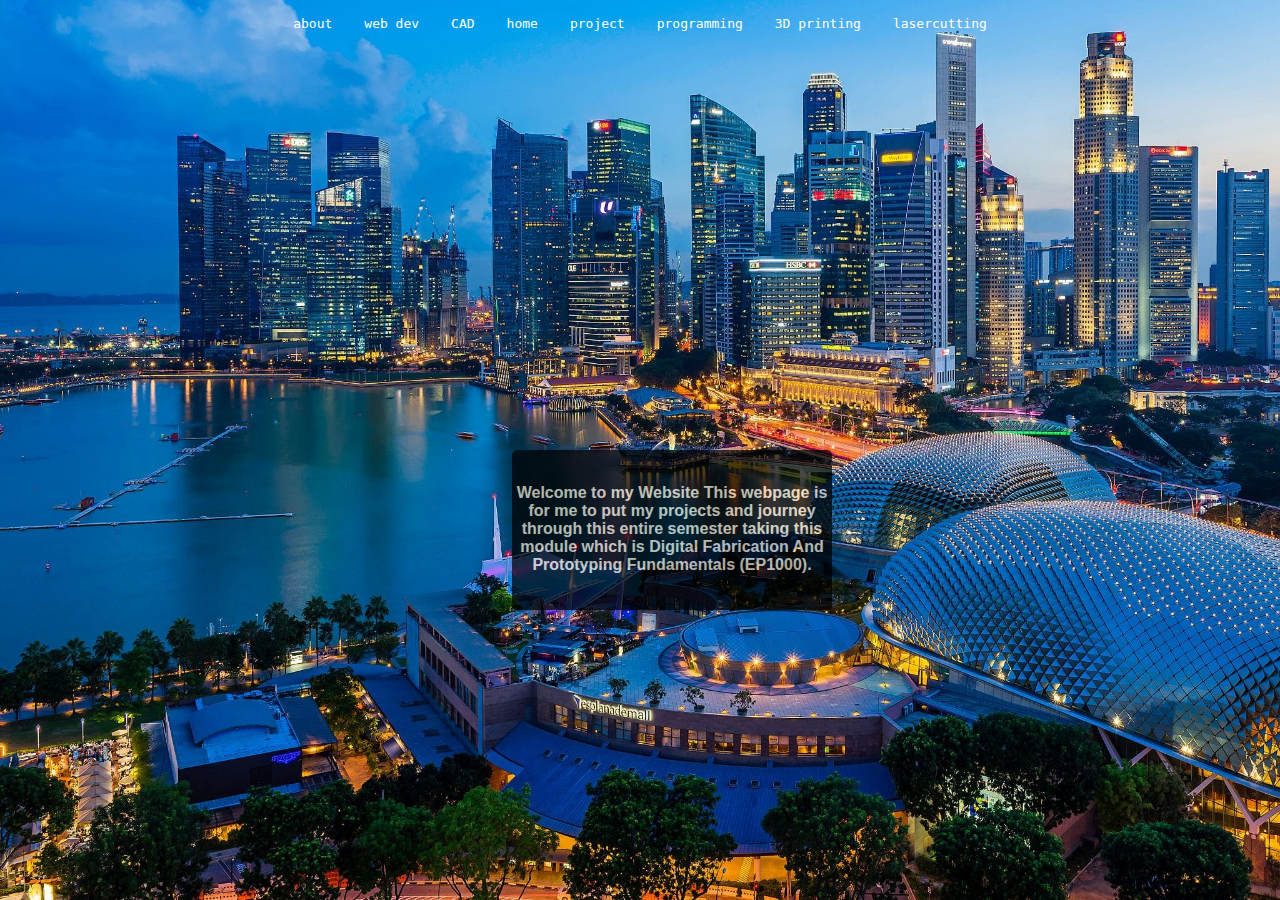
<file: index.html>
<!DOCTYPE html>
<html lang="en">
<head>
    <meta charset="UTF-8">
    <meta http-equiv="X-UA-Compatible" content="IE=edge">
    <meta name="viewport" content="width=device-width, initial-scale=1.0">
    <title>EP1000 website</title>
    <link rel ="stylesheet" href="style.css">  
    <div class ='nav'>
        <a href = 'about.html'> about </a>
        <a href = 'webdev.html'>web dev</a>
        <a href = 'CAD.html'>CAD</a>
        <a href = 'index.html'>home</a>
        <a href = 'project.html'>project</a>
        <a href = 'prog.html'>programming</a>
        <a href = '3dp.html'>3D printing</a>
        <a href = 'lasercut.html'>lasercutting</a>
    <div>
 
</head>
<body>
    <div class = "home_block">
        <div id ="home">
            <p>
                <br>  Welcome to my Website
                 This webpage is for me to put my projects and journey through this entire semester taking this module which is Digital Fabrication And Prototyping Fundamentals (EP1000). 
            </p>
        </div>
    </div>
   
</body>
</html>
</file>
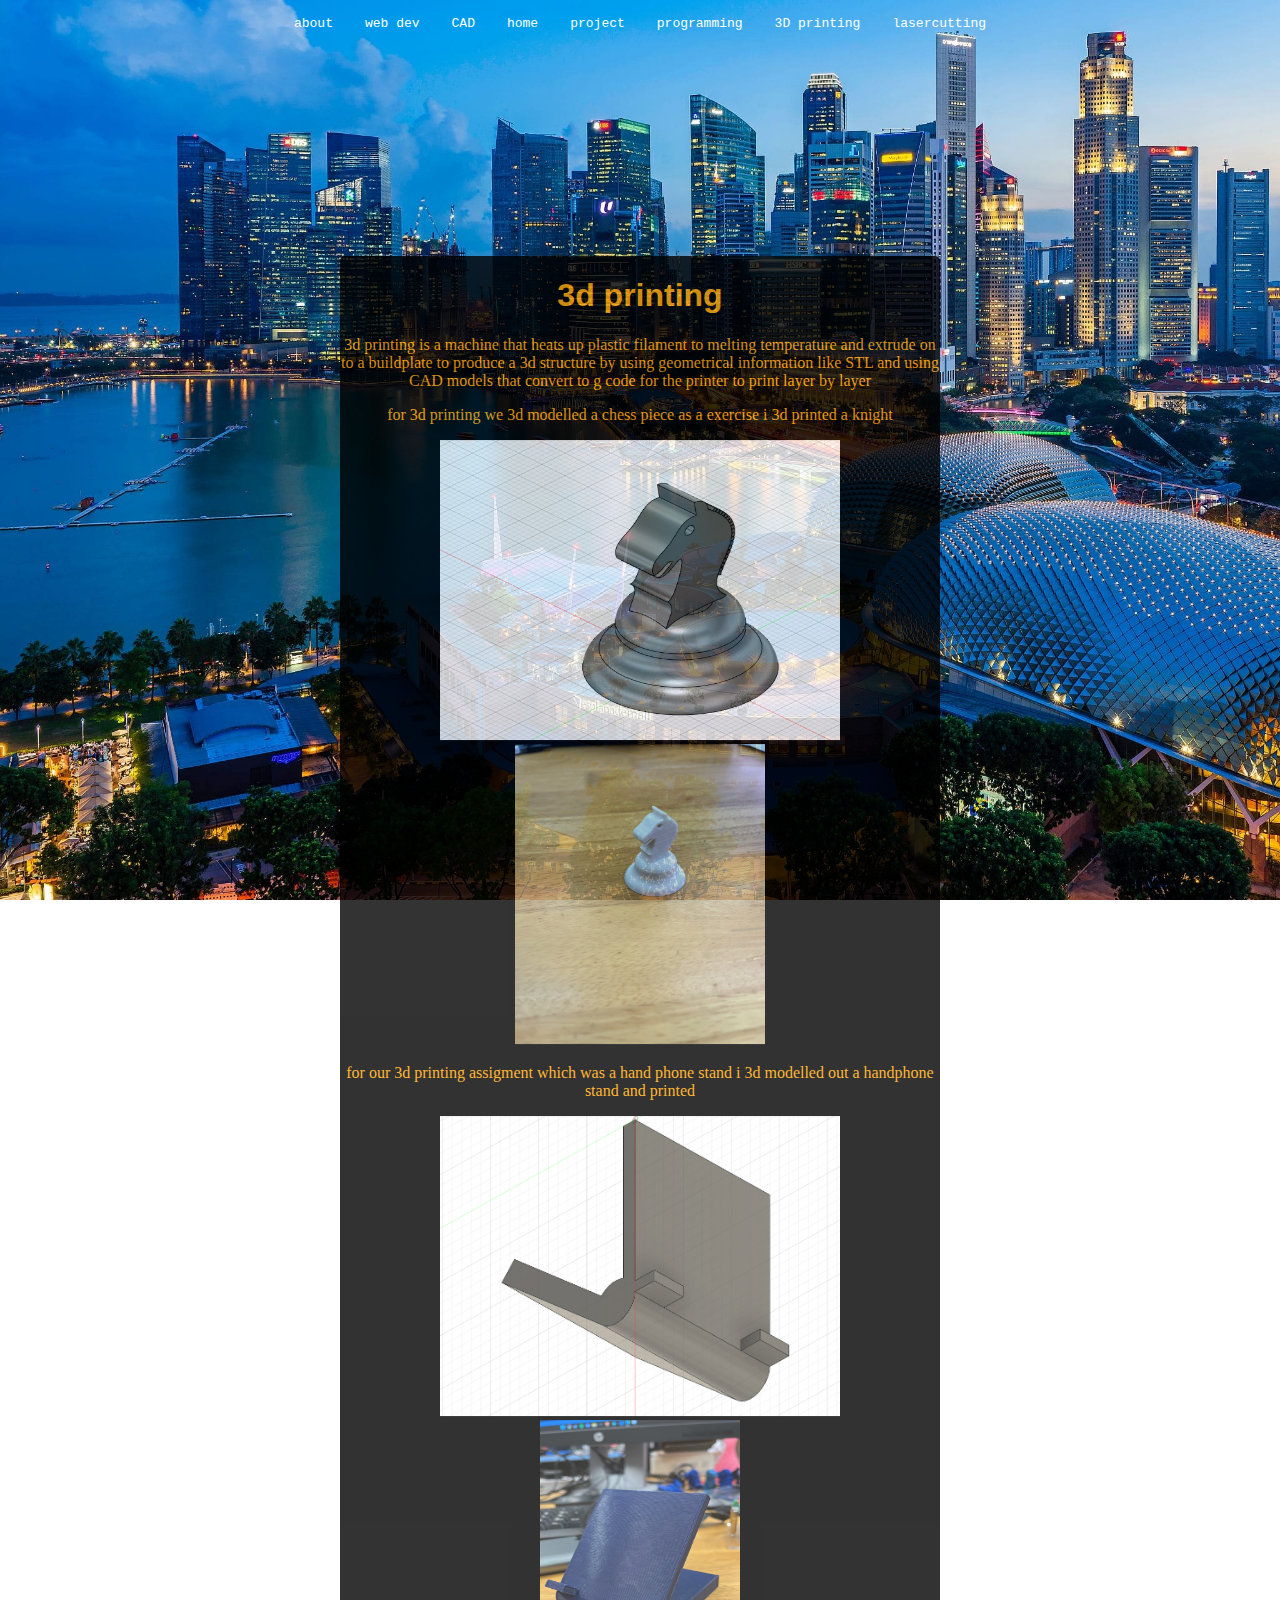
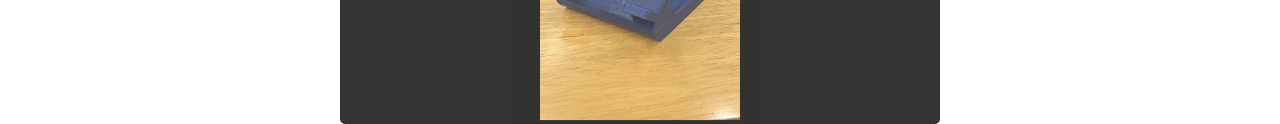
<file: 3dp.html>
<!DOCTYPE html>
<html lang="en">
<head>
    <meta charset="UTF-8">
    <meta http-equiv="X-UA-Compatible" content="IE=edge">
    <meta name="viewport" content="width=device-width, initial-scale=1.0">
    <title>EP1000 website</title>
    <link rel ="stylesheet" href="style.css">
    <div class ='nav'>
        <a href = 'about.html'> about </a>
        <a href = 'webdev.html'>web dev</a>
        <a href = 'CAD.html'>CAD</a>
        <a href = 'index.html'>home</a>
        <a href = 'project.html'>project</a>
        <a href = 'prog.html'>programming</a>
        <a href = '3dp.html'>3D printing</a>
        <a href = 'lasercut.html'>lasercutting</a>
    <div>   
</head>
<body>
    <div class  = 'threedp_block'>
        <h1 id= '3dprint'>
                3d printing
            </h1>  
            <p>
                3d printing is a machine that heats up plastic filament to 
                melting temperature and extrude on to a buildplate to produce a 3d structure
                by using geometrical information like STL and using CAD models that convert 
                to g code for the printer to print layer by layer
            </p>
            <p>
            for 3d printing we 3d modelled a chess piece as a exercise i 3d printed a knight 
            </p>
             <img src = "pictures/knight.png"width = 400px height = 300px>
             <img src= "pictures/chesspieceprint.jpeg" width = 250px height = 300px>
             <p>
            for our 3d printing assigment which was a hand phone stand 
            i 3d modelled out a handphone stand and printed
            </p>
            <img src = "pictures/phone stand.png"width = 400px height = 300px>
            <img src= "pictures/phonestandprint.jpeg" width = 200px height = 300px> 
            
 </body>
 </html>
</file>
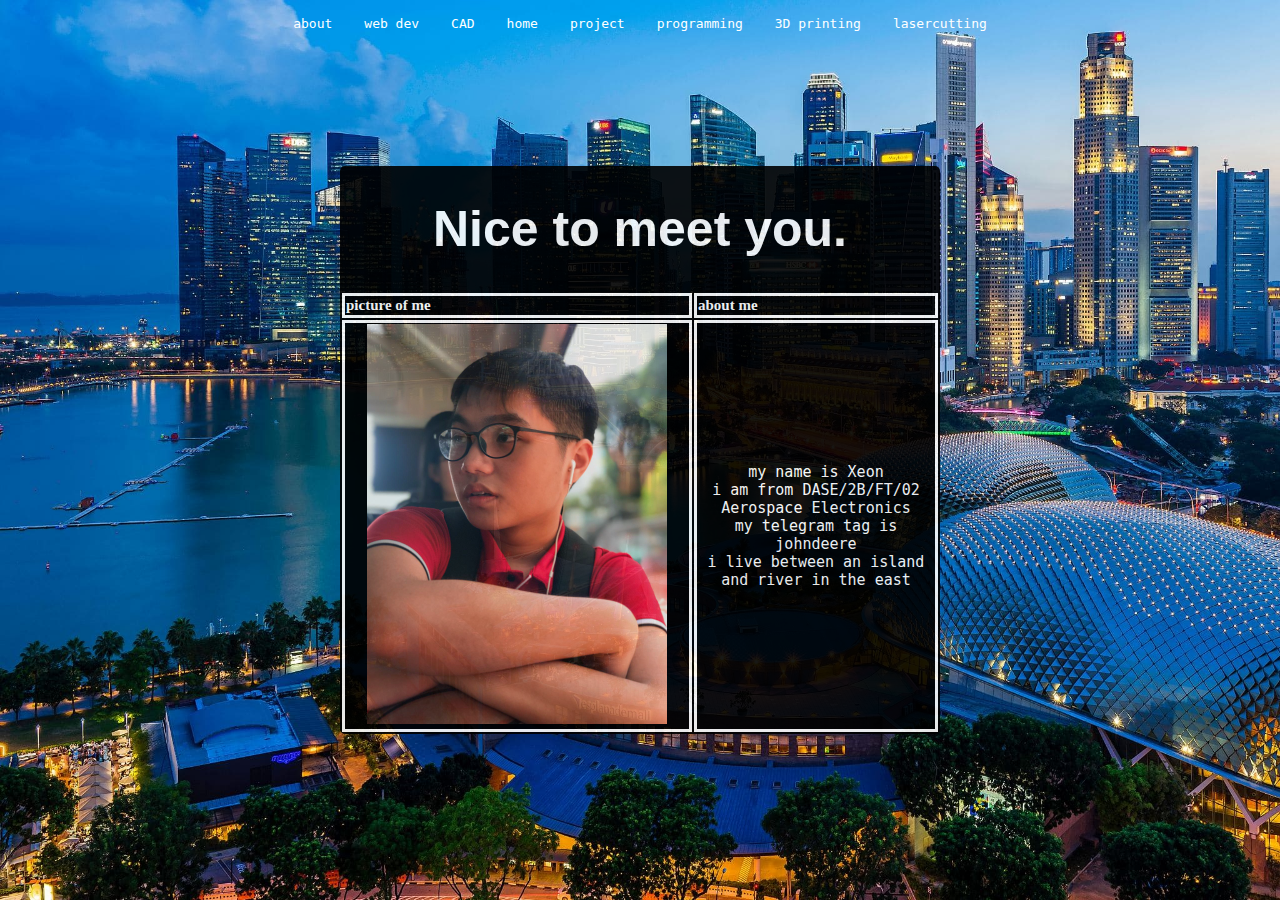
<file: about.html>
<!DOCTYPE html>
<html lang="en">
<head>
    <meta charset="UTF-8">
    <meta http-equiv="X-UA-Compatible" content="IE=edge">
    <meta name="viewport" content="width=device-width, initial-scale=1.0">
    <title>EP1000 website</title>
    <link rel ="stylesheet" href="style.css"> 
    <div class ='nav'>
        <a href = 'about.html'> about </a>
        <a href = 'webdev.html'>web dev</a>
        <a href = 'CAD.html'>CAD</a>
        <a href = 'index.html'>home</a>
        <a href = 'project.html'>project</a>
        <a href = 'prog.html'>programming</a>
        <a href = '3dp.html'>3D printing</a>
        <a href = 'lasercut.html'>lasercutting</a>
    <div>  
</head>
<body>
        <!--<a href="index.html" class="logo">MY WEBSITE</a> -->
       
        <div class  = 'about_block'>
            <h1 id= 'about'> 
                Nice to meet you.
            </h1>
            <table>
                <tr>
                    <th>
                    picture of me
                    </th>
                    <th>
                    about me
                    </th>
                </tr>
                <tr>
                    <td>
                    <img src ="pictures/me.png" alt ="me" width="300" height="400">
                    </td>
                    <td>
                    my name is Xeon
                    <br>
                    i am from DASE/2B/FT/02 Aerospace Electronics
                    <br> 
                    my telegram  tag is johndeere
                    <br>
                    i live between an island and river in the east
                    </td>
                </tr>
            </table>
        </div>

 </body>
 </html>
</file>
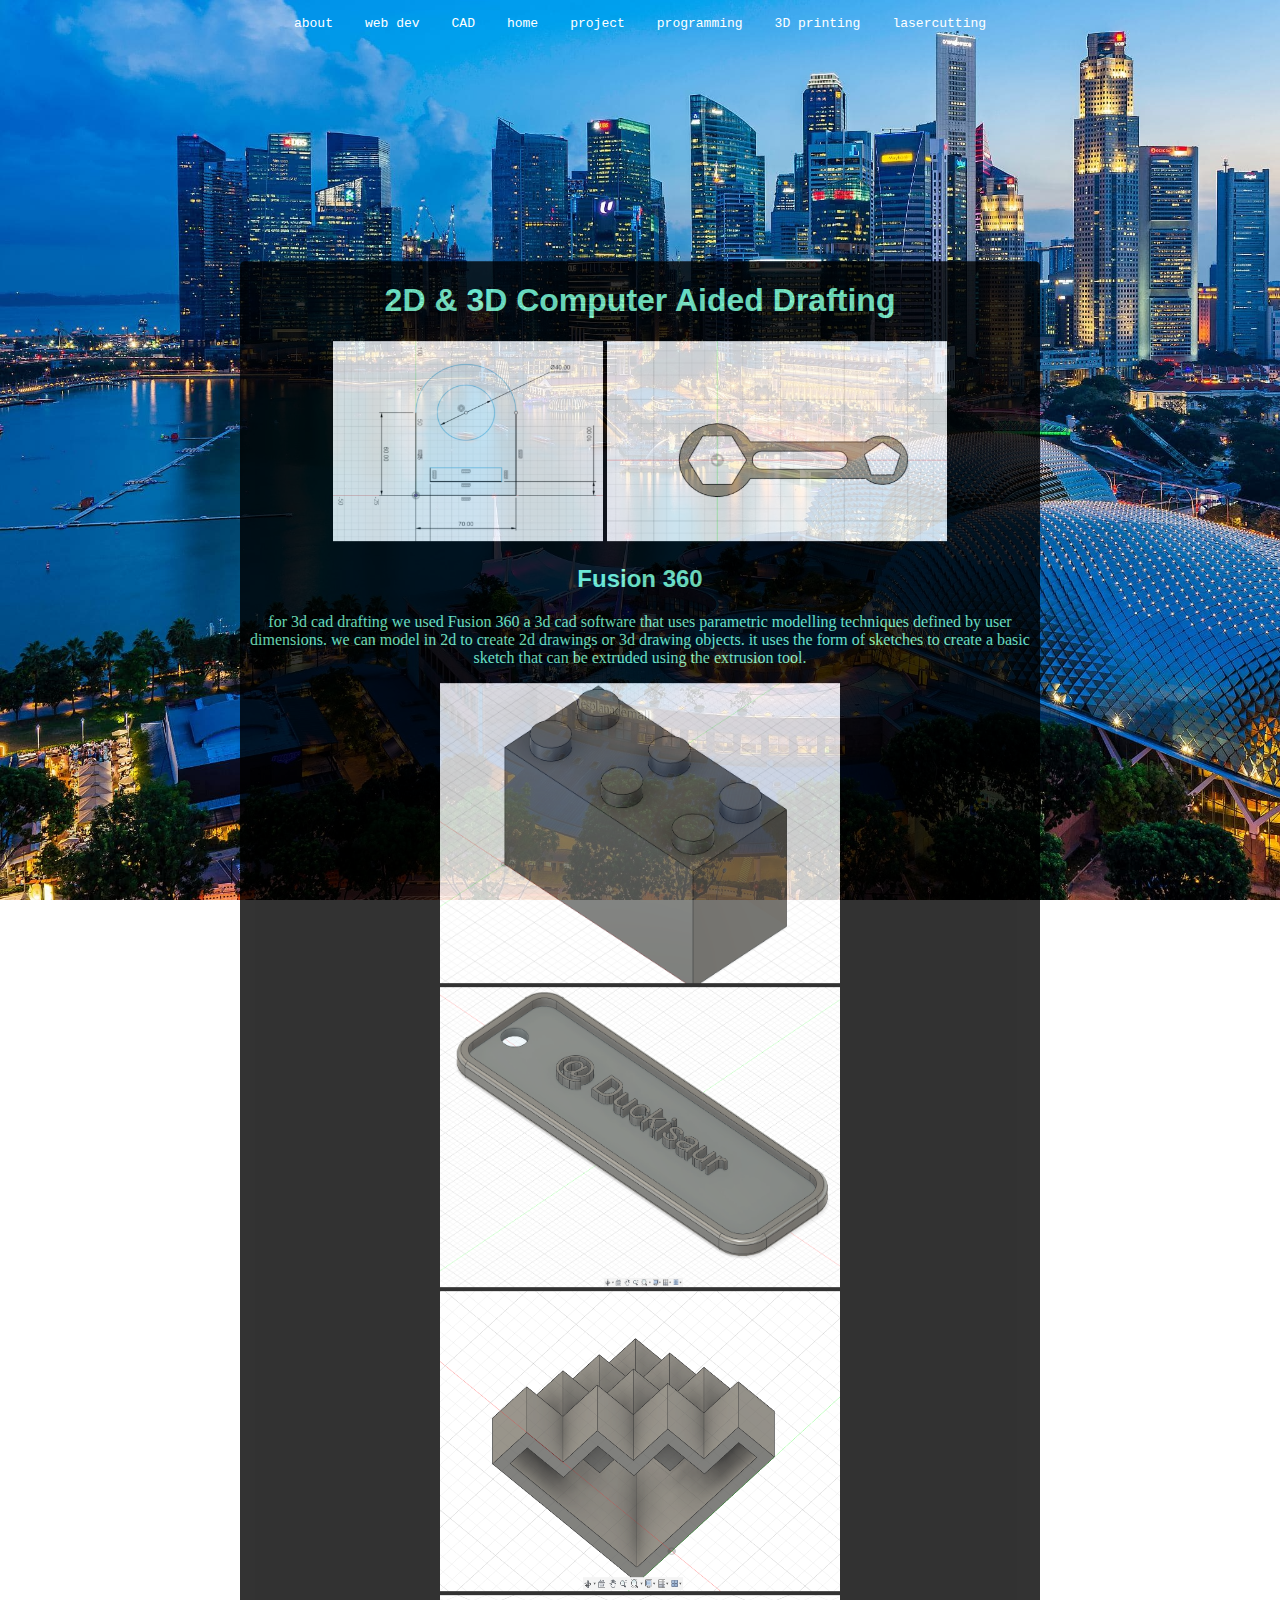
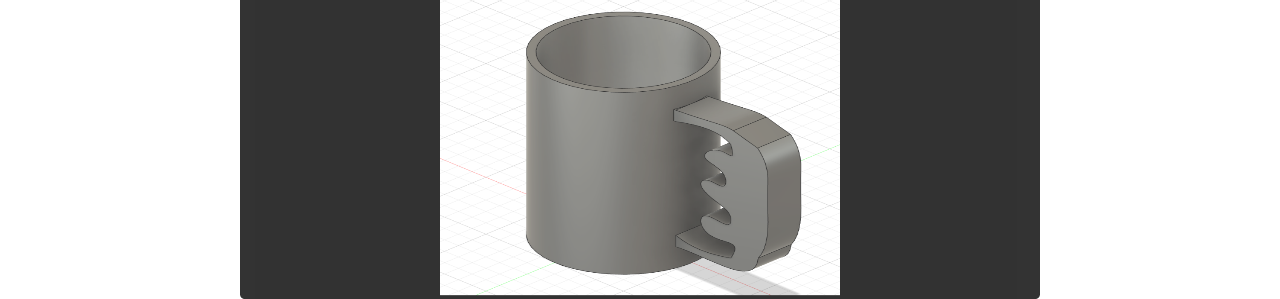
<file: CAD.html>
<!DOCTYPE html>
<html lang="en">
<head>
    <meta charset="UTF-8">
    <meta http-equiv="X-UA-Compatible" content="IE=edge">
    <meta name="viewport" content="width=device-width, initial-scale=1.0">
    <title>EP1000 website</title>
    <link rel ="stylesheet" href="style.css"> 
    <div class ='nav'>
        <a href = 'about.html'> about </a>
        <a href = 'webdev.html'>web dev</a>
        <a href = 'CAD.html'>CAD</a>
        <a href = 'index.html'>home</a>
        <a href = 'project.html'>project</a>
        <a href = 'prog.html'>programming</a>
        <a href = '3dp.html'>3D printing</a>
        <a href = 'lasercut.html'>lasercutting</a>
    <div>  
</head>
<body>
     <div class = 'cad_block'>
        <h1 id ='CAD'>
            2D & 3D Computer Aided Drafting
         </h1>
        
          <img src="pictures/Screenshot 2022-11-11 101101.png" alt ="test"width = "270" height = "200" />
            <img src="pictures/Screenshot 2022-11-11 095959.png" alt ="test" width = "340" height = "200" />
            <h2>Fusion 360</h2>
            <p>for 3d cad drafting we used Fusion 360 a 
                3d cad software that uses parametric modelling techniques 
                defined by user dimensions. we can model in 2d to create 2d drawings
                or 3d drawing objects. 
                it uses the form of sketches to create a basic sketch that can be extruded
                using the extrusion tool.
            </p>
            <img src="pictures/lego.png"width = 400px height = 300px> 
            <img src="pictures/keychain.png"width = 400px height = 300px> 
            <img src="pictures/Screenshot 2023-02-28 195155.png"width = 400px height = 300px> 
            <img src="pictures/mug.png"width = 400px height = 300px> 

 </body>
 </html>
</file>
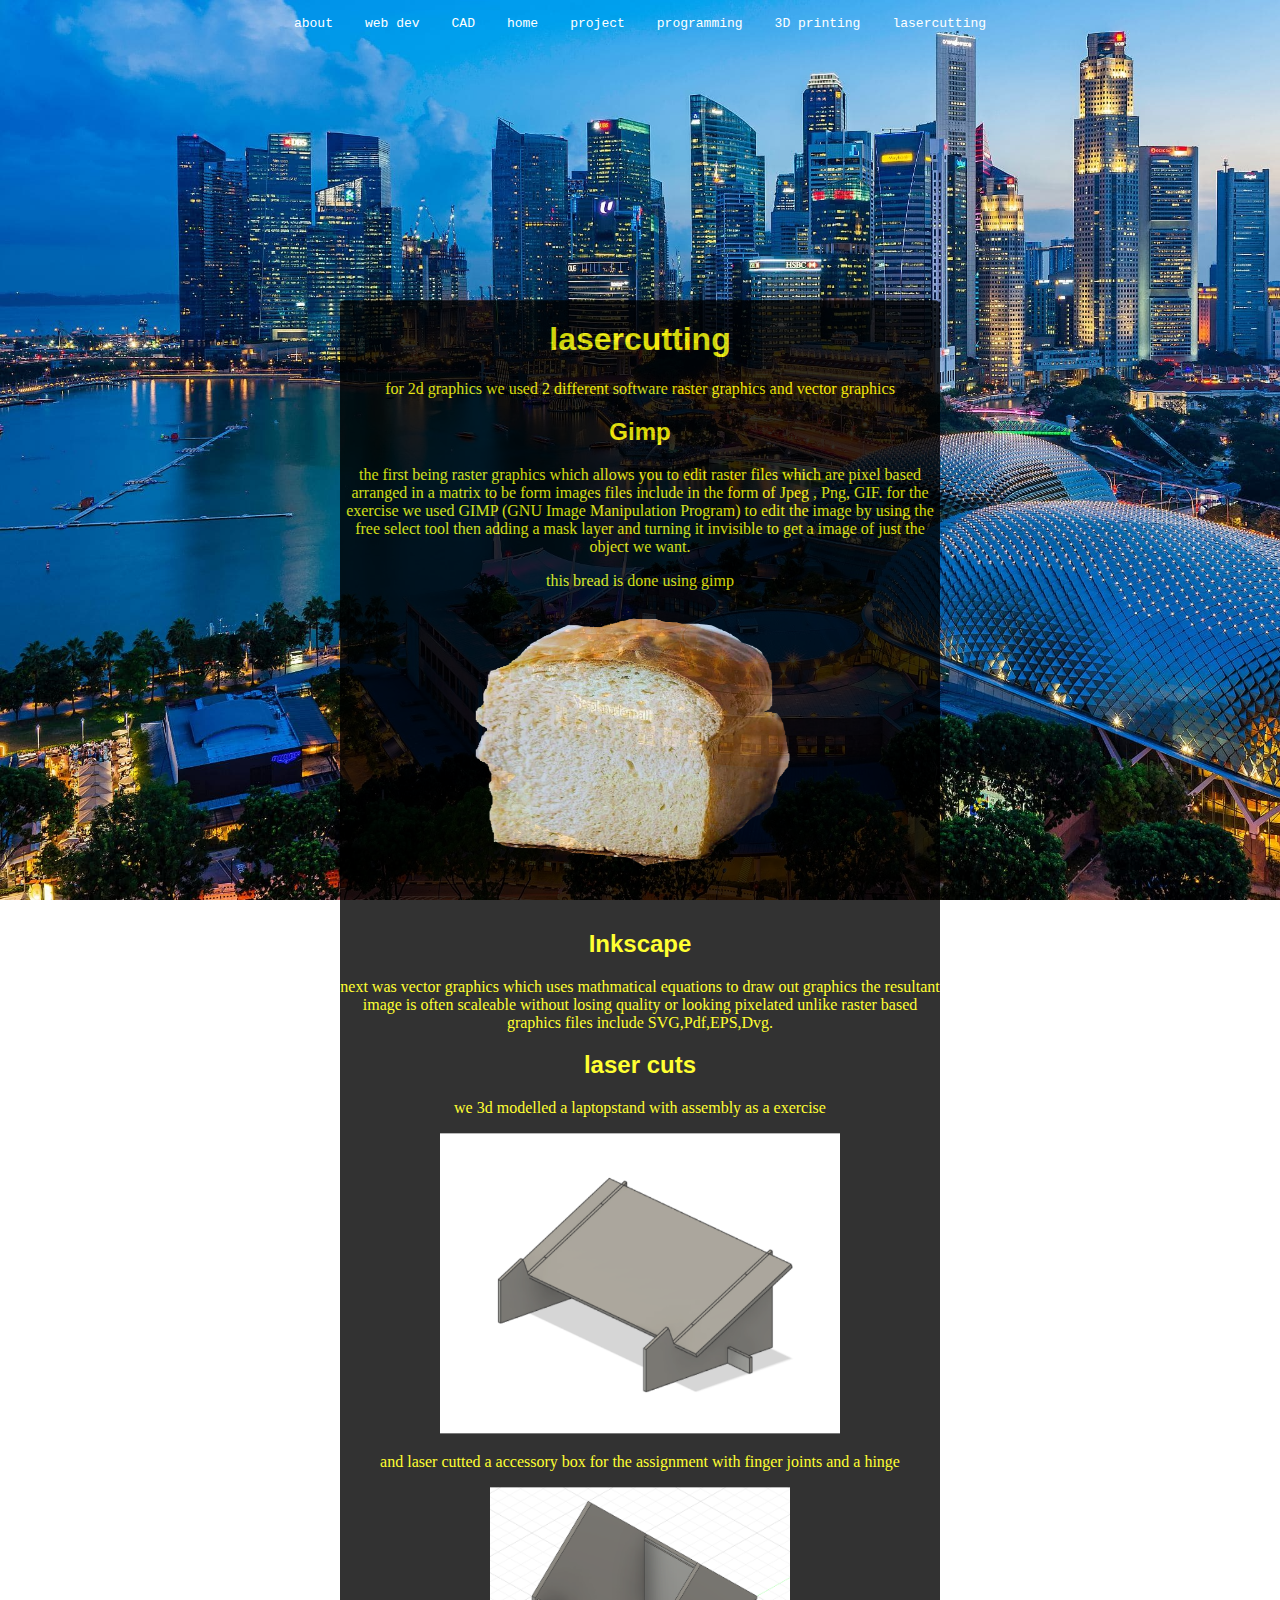
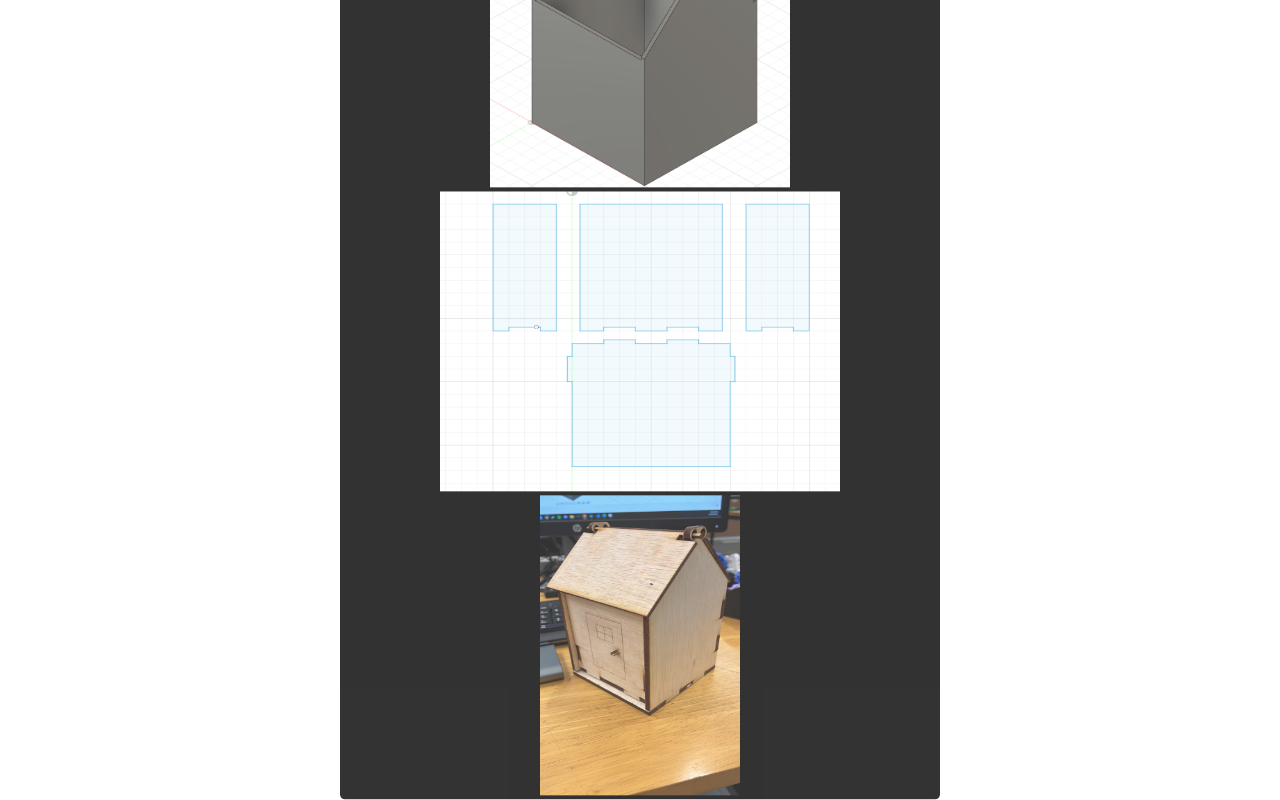
<file: lasercut.html>
<!DOCTYPE html>
<html lang="en">
<head>
    <meta charset="UTF-8">
    <meta http-equiv="X-UA-Compatible" content="IE=edge">
    <meta name="viewport" content="width=device-width, initial-scale=1.0">
    <title>EP1000 website</title>
    <link rel ="stylesheet" href="style.css">  
    <div class ='nav'>
        <a href = 'about.html'> about </a>
        <a href = 'webdev.html'>web dev</a>
        <a href = 'CAD.html'>CAD</a>
        <a href = 'index.html'>home</a>
        <a href = 'project.html'>project</a>
        <a href = 'prog.html'>programming</a>
        <a href = '3dp.html'>3D printing</a>
        <a href = 'lasercut.html'>lasercutting</a>
    <div> 
</head>
<body>
    <div class  = 'lasercut_block'>
        <h1 id= 'lasercutting'>
                lasercutting
            </h1>  
            <p>
                for 2d graphics we used 2 different software 
                 raster graphics and vector graphics   
             </p>
             <h2>
             Gimp
             </h2>
             <p>
              the first being raster graphics which allows you to edit raster files
              which are pixel based arranged in a matrix to be form images
             files include in the form of Jpeg , Png, GIF.
             for the exercise we used GIMP (GNU Image Manipulation Program)
             to edit the image by using the free select tool 
             then adding a mask layer and turning it invisible to get a image of just the object we want.
              </p>
            <p>this bread is done using gimp</p>
              <img src="pictures/bread.png"width = 400px height = 300px> 
              <h2>Inkscape</h2>
                 <p>
                  next was vector graphics which uses mathmatical equations to draw out graphics
                 the resultant image is often scaleable without losing quality or looking pixelated unlike raster based graphics
                 files include SVG,Pdf,EPS,Dvg.
                 </p>
                
                 <h2> laser cuts</h2>
                 <p>
                  we 3d modelled a laptopstand with assembly as a exercise 
                 </p>
                 <img src="pictures/lasercutlaptopstand.png"width = 400px height = 300px>
                 <p> 
                    and laser cutted a accessory box for the assignment with finger joints
                    and a hinge
                   </p>
                 <img src="pictures/BOX.png"width = 300px height = 300px> 
                 <img src="pictures/drawer.png"width = 400px height = 300px>
                 <img src= "pictures/lasercutbox.jpeg" width = 200px height = 300px> 


 </body>
 </html>
</file>
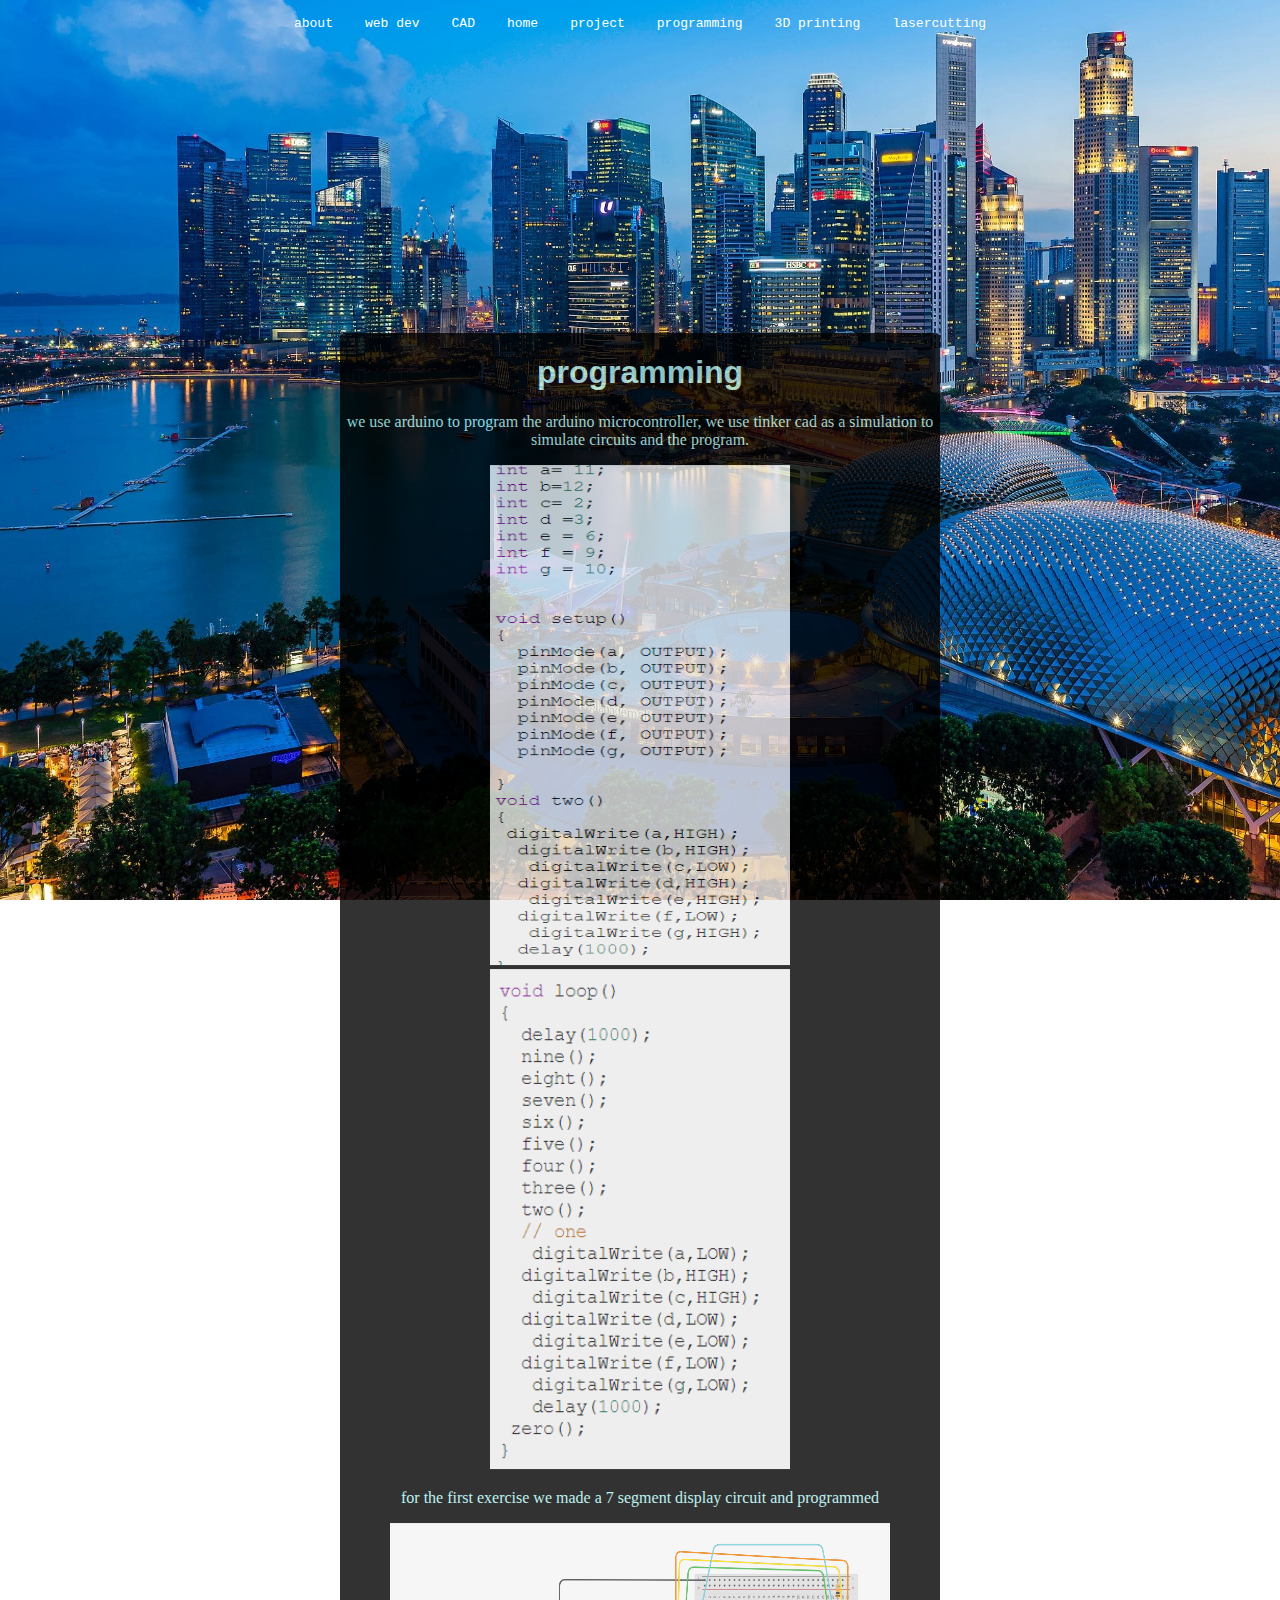
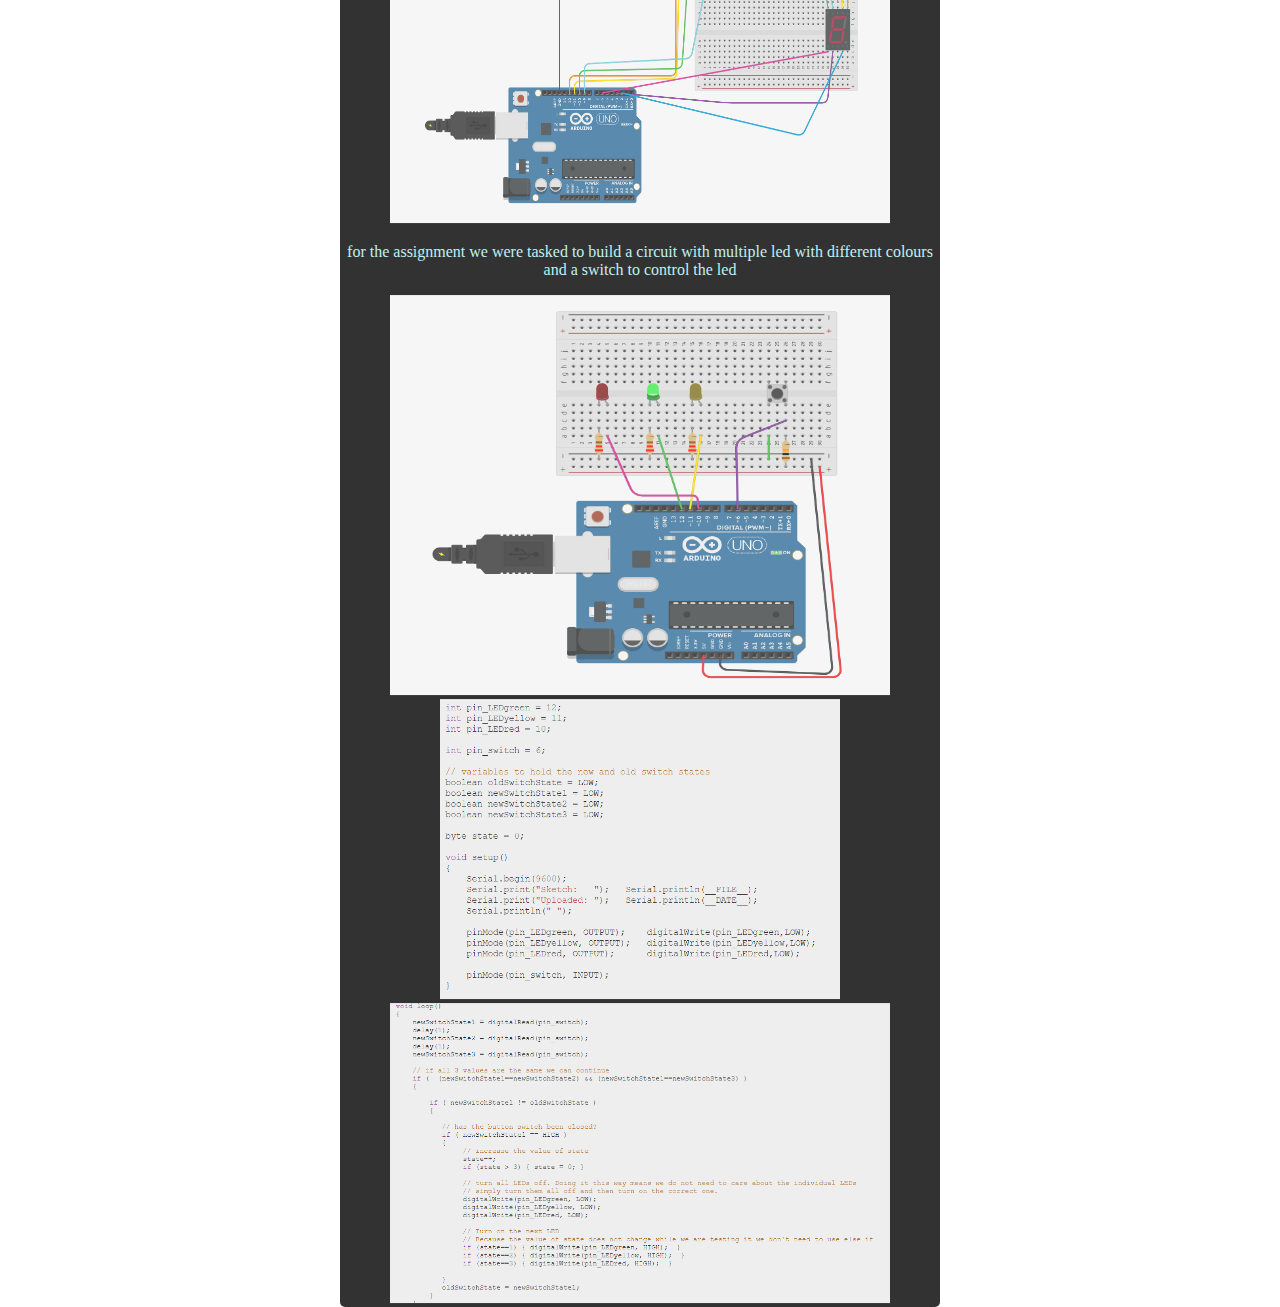
<file: prog.html>
<!DOCTYPE html>
<html lang="en">
<head>
    <meta charset="UTF-8">
    <meta http-equiv="X-UA-Compatible" content="IE=edge">
    <meta name="viewport" content="width=device-width, initial-scale=1.0">
    <title>EP1000 website</title>
    <link rel ="stylesheet" href="style.css">   
    <div class ='nav'>
        <a href = 'about.html'> about </a>
        <a href = 'webdev.html'>web dev</a>
        <a href = 'CAD.html'>CAD</a>
        <a href = 'index.html'>home</a>
        <a href = 'project.html'>project</a>
        <a href = 'prog.html'>programming</a>
        <a href = '3dp.html'>3D printing</a>
        <a href = 'lasercut.html'>lasercutting</a>
    <div>
</head>
<body>

    <div class ='prog_block'>
        <h1 id = 'programming'>
            programming
        </h1>  
        <p>
        we use arduino to program the arduino microcontroller, we use tinker cad as a simulation to simulate circuits
        and the program. 
        </p>
        <img src = "pictures/TINKERCAD CODE.png" width="300" height="500">
        <img src="pictures/tinkecad code2.png" width="300" height="500">
        <p>
        for the first exercise we made a 7 segment display circuit and programmed
        </p>
        <img src="pictures/TINKERCAD EX1.png" width="500" height="300">
        <p> for the assignment we were tasked to build a circuit with multiple led with different colours and a switch to control the led</p>
        <img src="pictures/tinkercad assig .png" width="500" height="400">
        <img src="pictures/tinkercad assig code 1.png" width="400" height="300">
        <img src="pictures/tinkercad assig code 2.png" width="500" height="300">
    </div>
 </body>
 </html>
</file>
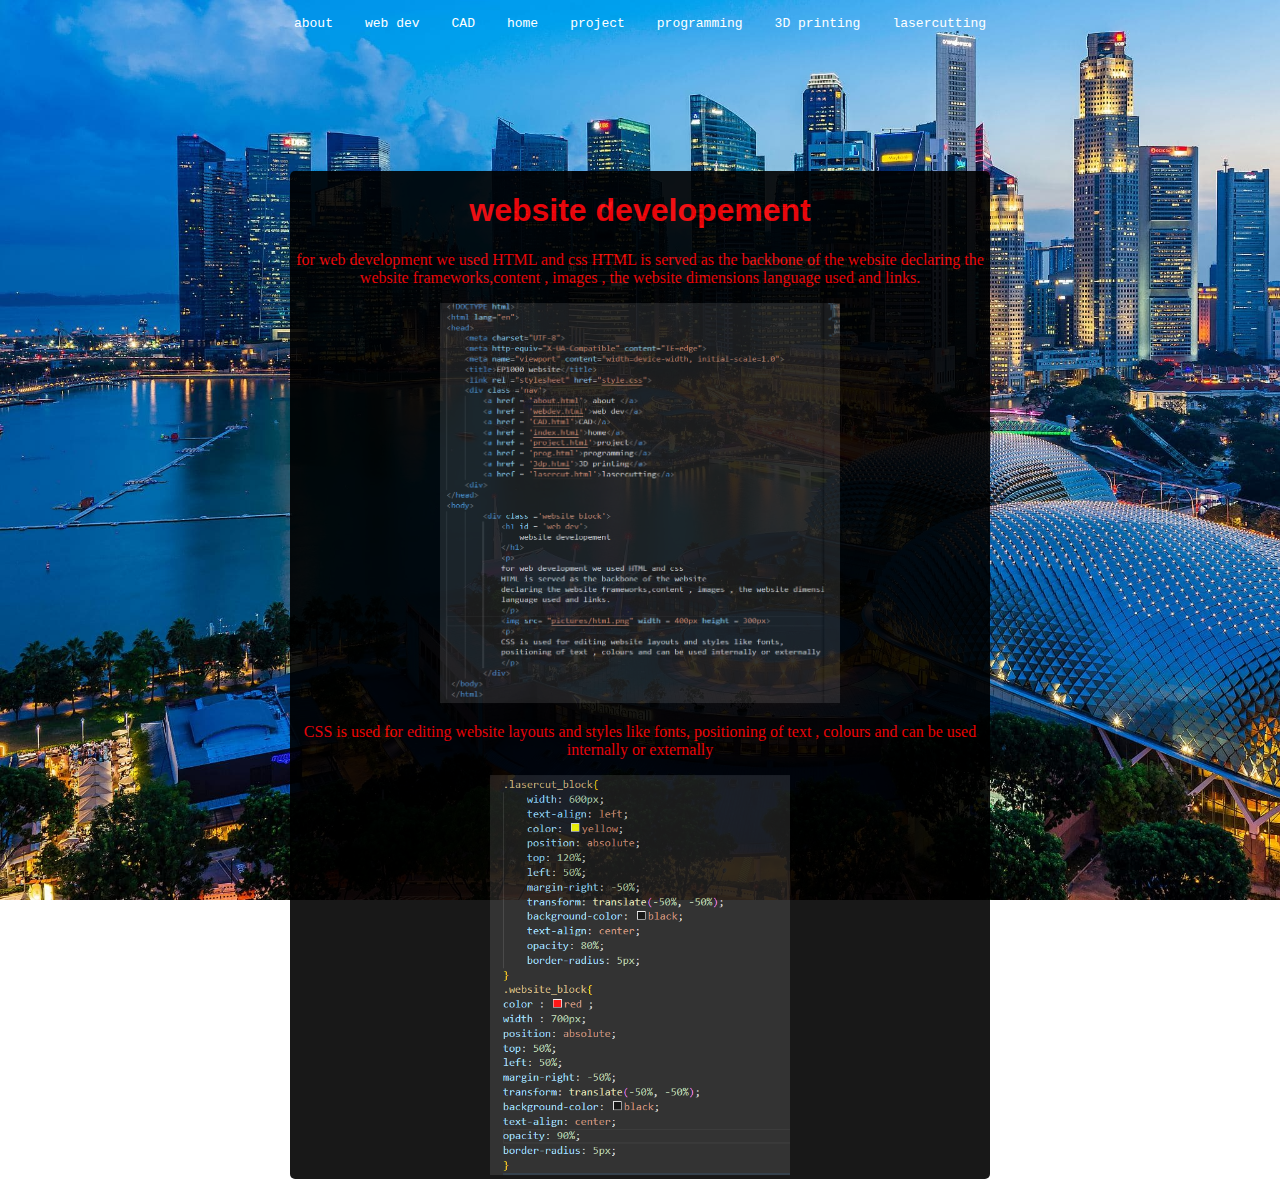
<file: webdev.html>
<!DOCTYPE html>
<html lang="en">
<head>
    <meta charset="UTF-8">
    <meta http-equiv="X-UA-Compatible" content="IE=edge">
    <meta name="viewport" content="width=device-width, initial-scale=1.0">
    <title>EP1000 website</title>
    <link rel ="stylesheet" href="style.css">   
    <div class ='nav'>
        <a href = 'about.html'> about </a>
        <a href = 'webdev.html'>web dev</a>
        <a href = 'CAD.html'>CAD</a>
        <a href = 'index.html'>home</a>
        <a href = 'project.html'>project</a>
        <a href = 'prog.html'>programming</a>
        <a href = '3dp.html'>3D printing</a>
        <a href = 'lasercut.html'>lasercutting</a>
    <div>
</head>
<body>
        <div class ='website_block'>
            <h1 id = 'web dev'>
                website developement
            </h1>  
            <p>
            for web development we used HTML and css
            HTML is served as the backbone of the website 
            declaring the website frameworks,content , images , the website dimensions
            language used and links. 
            </p>
            <img src= "pictures/html.png" width = 400px height = 400px>
            <p>
            CSS is used for editing website layouts and styles like fonts,
            positioning of text , colours and can be used internally or externally
            </p>
            <img src= "pictures/css.png" width = 300px height = 400px>
        </div>
 </body>
 </html>
</file>
<file: style.css>
body{

 background: url(pictures/Grand-Hyatt-Singapore-P615-Esplanade.16x9.jpg)no-repeat fixed;
background-size: cover;
}
body h1{
    font-family: Helvetica;
}
body h2{
    font-family: Helvetica;
}
.nav{
    display: flex;
 justify-content: center;
 align-items: center;
}
.nav a{
    font-family: monospace;
    color: white;
    display: block;
    width:fit-content;
    text-decoration: none;
    padding: 8px 16px;
    text-align: left;
}

.nav a:hover{
    background :white;
    color: black;
    border-radius:10px ;
}
/*
navigation
*/


.about_block h1{
color : white;  
text-align: center;
font-family:Helvetica; 
font-size: 50px;        
}

.about_block{
    width: 600px;
    color: white;
    font-family: Verdana;
    text-align: center;
    position: absolute;
    top: 50%;
    left: 50%;
    margin-right: -50%;
    transform: translate(-50%, -50%);
    background-color: black;
    text-align: left;
    opacity: 90%;
    border-radius: 5px; 
 }

.cad_block {

width: 800px;
text-align: left;
color: aquamarine;
position: absolute;
top: 120%;
left: 50%;
margin-right: -50%;
transform: translate(-50%, -50%) ;
background-color: black;
text-align: center;
opacity: 80%;
border-radius: 5px; 
}
.prog_block{
    width: 600px;
    text-align: left;
    color: paleturquoise;
    position: absolute;
    top: 180%;
    left: 50%;
    margin-right: -50%;
    transform: translate(-50%, -50%);
    background-color: black;
    text-align: center;
    opacity: 80%;
    border-radius: 5px; 
}
 .proj_block a{

background-color: black;
    text-align: center;
    opacity: 90%;
    background-color: red;
    font-family: monospace;
    font-weight: 800;
    text-decoration: none;
    color: yellowgreen;
}
.proj_block{
    width: 600px;
    text-align: left;
    color: chartreuse;
    position: absolute;
    top: 100%;
    left: 50%;
    margin-right: -50%;
    transform: translate(-50%, -50%);
    background-color: black;
    text-align: center;
    opacity: 90%;
    border-radius: 5px; 
}
.threedp_block{
    width: 600px;
    text-align: left;
    color: orange;
    position: absolute;
    top: 110%;
    left: 50%;
    margin-right: -50%;
    transform: translate(-50%, -50%);
    background-color: black;
    text-align: center;
    opacity: 80%;
    border-radius: 5px; 
}
.lasercut_block{
    width: 600px;
    text-align: left;
    color: yellow;
    position: absolute;
    top: 150%;
    left: 50%;
    margin-right: -50%;
    transform: translate(-50%, -50%);
    background-color: black;
    text-align: center;
    opacity: 80%;
    border-radius: 5px; 
}
.website_block{
color : red ;
width : 700px;
position: absolute;
top: 75%;
left: 50%;
margin-right: -50%;
transform: translate(-50%, -50%);
background-color: black;
text-align: center;
opacity: 90%;
border-radius: 5px; 
}
td{
    border:1px;
    border-color: aliceblue;
    border:solid;
    width : 400px;
    text-align: center;
    font-size: 15px;
    font-family: monospace;
}
th{
    border:1px;
    border-color: aliceblue;
    border:solid;
    width: 400px;
    font-size: 15px;
}
.home_block{
    position: absolute;
    top: 50%;
    left: 40%;
    width: 320px;
    height: 160px;
    margin: 0 auto;
    font-family:Helvetica;
    font-weight: 600;
    color: antiquewhite;
    background-color: black;
    text-align: center;
    opacity: 70%;
    border-radius: 5px; 
}
head .logo 
{
color:white;
font-weight: 700;
text-decoration: none;
font-size: 2em;
text-transform: uppercase;
letter-spacing: 2px;
opacity: 90%;
border-radius: 10px;
font-family: monospace;
}
</file>
